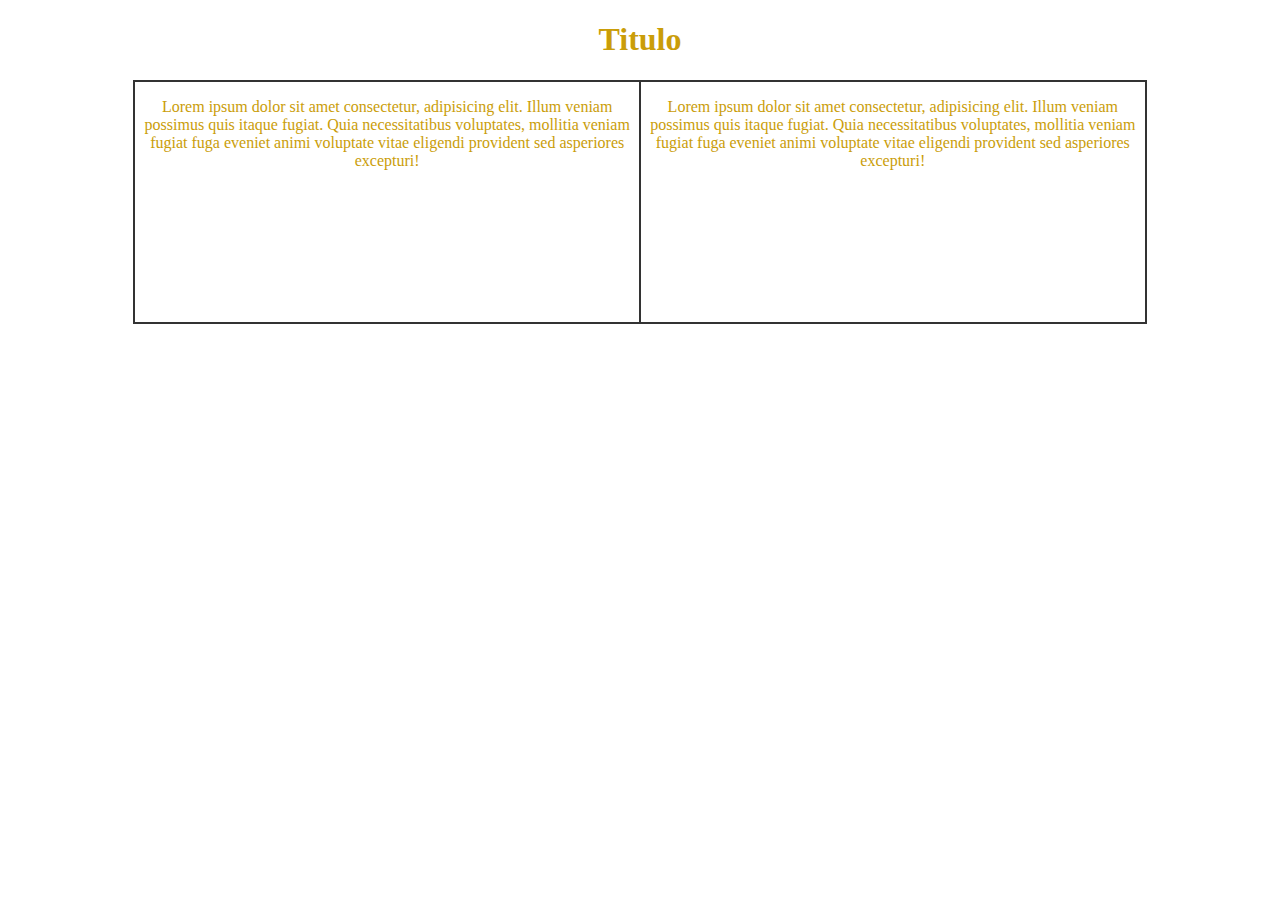
<file: DISPLAY-FLEX/index.html>
<!DOCTYPE html>
<html lang="en">
  <head>
    <meta charset="UTF-8" />
    <meta http-equiv="X-UA-Compatible" content="IE=edge" />
    <meta name="viewport" content="width=device-width, initial-scale=1.0" />
    <link rel="stylesheet" href="./assets/css/style.css" />
    <title>Document</title>
  </head>
  <body>
    <h1>Titulo</h1>
    <div class="container display-flex-row" style="height: auto">
      <div>
        <p>
          Lorem ipsum dolor sit amet consectetur, adipisicing elit. Illum veniam
          possimus quis itaque fugiat. Quia necessitatibus voluptates, mollitia
          veniam fugiat fuga eveniet animi voluptate vitae eligendi provident
          sed asperiores excepturi!
        </p>
      </div>
      <div>
        <p>
          Lorem ipsum dolor sit amet consectetur, adipisicing elit. Illum veniam
          possimus quis itaque fugiat. Quia necessitatibus voluptates, mollitia
          veniam fugiat fuga eveniet animi voluptate vitae eligendi provident
          sed asperiores excepturi!
        </p>
      </div>
    </div>
  </body>
</html>
</file>
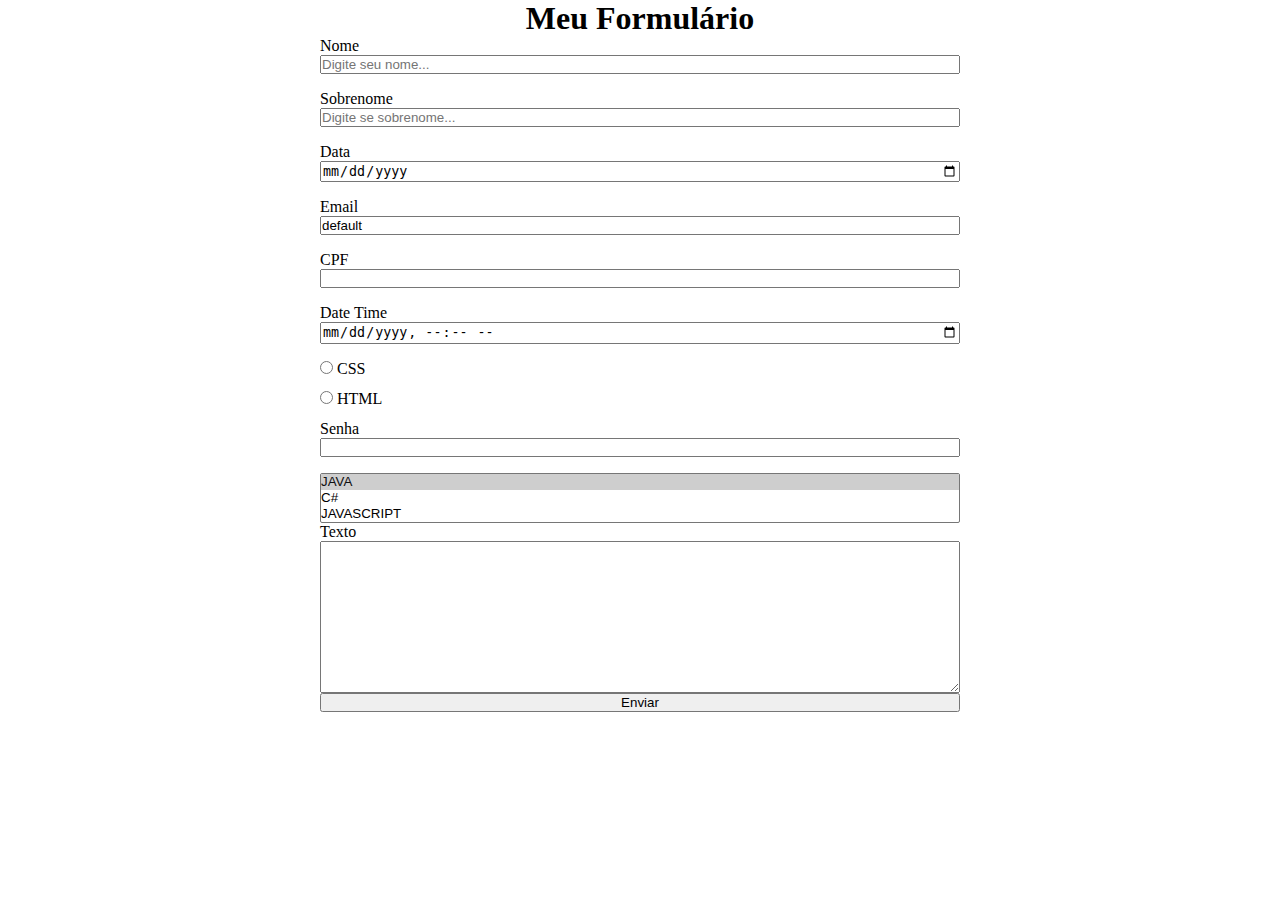
<file: FORMULARIO/index.html>
<!DOCTYPE html>
<html lang="en">
  <head>
    <meta charset="UTF-8" />
    <meta http-equiv="X-UA-Compatible" content="IE=edge" />
    <meta name="viewport" content="width=device-width, initial-scale=1.0" />
    <link rel="stylesheet" href="assets/css/reset.css" />
    <link rel="stylesheet" href="./assets/css/style.css" />
    <title>Document</title>
  </head>
  <body>
    <h1>Meu Formulário</h1>
    <form action="" method="POST">
      <!--o label deixa a caixinha do formulário com escrita dentro-->
      <label for="fnome">Nome</label>
      <input
        type="text"
        id="fnome"
        name="fnome"
        placeholder="Digite seu nome..."
        required
        pattern="[A-Za-zé ]+$"
        title="Somente letras neste campo"
      />
      <label for="fsobrenome">Sobrenome</label>
      <input
        type="text"
        id="fsobrenome"
        name="fsobrenome"
        placeholder="Digite se sobrenome..."
        required
      />
      <label for="fdate">Data</label>
      <input type="date" id="fdate" name="fdate" required />
      <label for="femail">Email</label>
      <input type="email" name="femail" value="default" required />
      <label for="fcpf">CPF</label>
      <input
        type="text"
        name="fcpf"
        required
        data-mask="000.000.000-00"
        data-mask-selectonfocus="true"
        pattern="[0-9]{3}.[0-9]{3}.[0-9]{3}-[0-9]{2}"
        maxlength="14"
      />
      <!--o maxlength limita a quantidade de dígitos que o usuário pode colocar no campo-->

      <label for="fdatetime">Date Time</label>
      <input type="datetime-local" id="fdatetime" />

      <label>
        <input type="radio" id="fradiocss" name="fradio" value="CSS" />
        CSS
      </label>
      <label>
        <input type="radio" id="fradiohtml" name="fradio" value="HTML" />
        HTML
      </label>

      <label for="fsenha">Senha</label>
      <input type="password" id="fsenha" name="fsenha" required />
      <label for="flinguagens"></label>
      <select name="linguagens" id="flinguagens" name="linguagens" size="3">
        <option value="JAVA" selected>JAVA</option>
        <option value="C#">C#</option>
        <option value="JAVASCRIPT">JAVASCRIPT</option>
      </select>
      <label for="ftexto">Texto</label>
      <textarea name="ftexto" id="ftexto" cols="30" rows="10"></textarea>

      <input type="submit" name="submit" value="Enviar" />
    </form>
  </body>
</html>
</file>
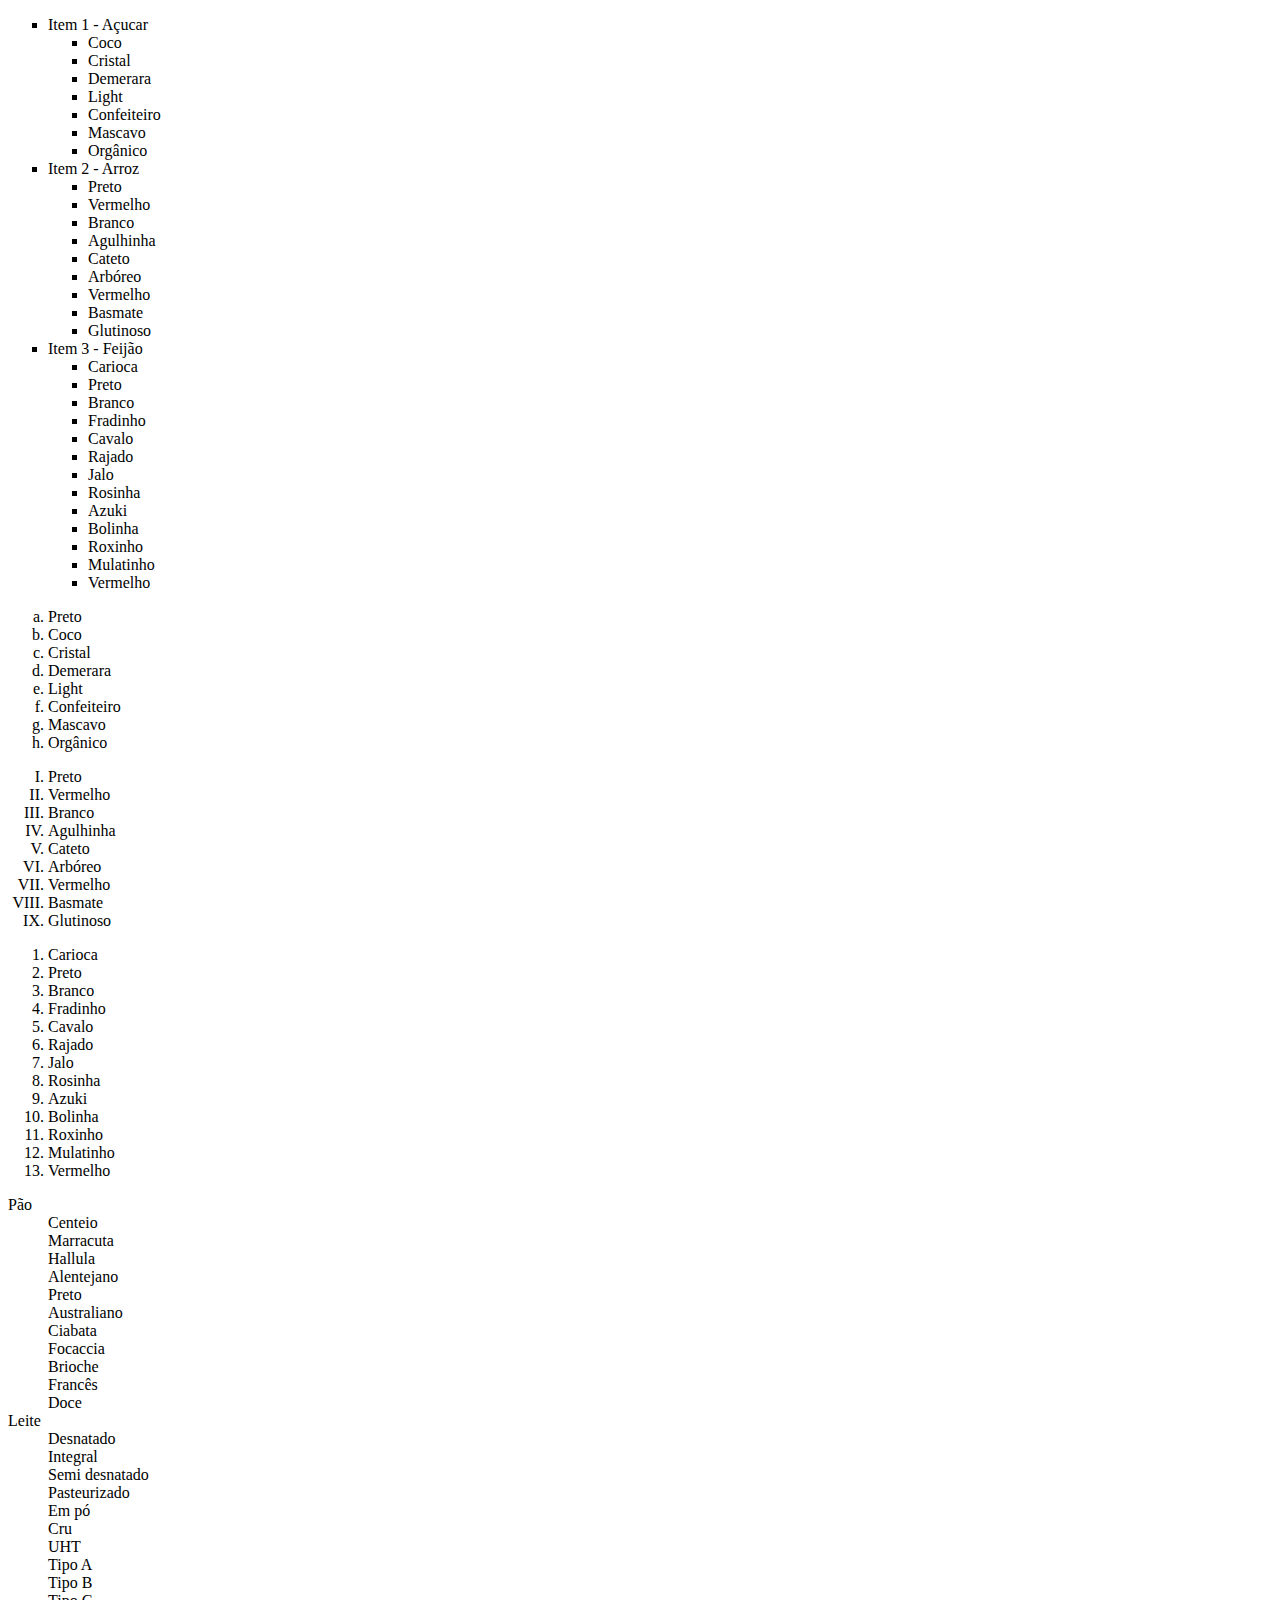
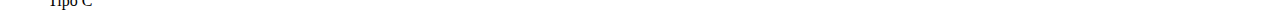
<file: LISTA/index.html>
<!DOCTYPE html>
<html lang="en">
<head>
    <meta charset="UTF-8">
    <meta http-equiv="X-UA-Compatible" content="IE=edge">
    <meta name="viewport" content="width=device-width, initial-scale=1.0">
    <link rel="stylesheet" href="./assets/style/style.css">
    <title>Lista</title>
</head>
<body>
    <!--Lista não ordenada-->
    <ul>
        <li>Item 1 - Açucar</li>
        <ul>
            <li>Coco</li>
            <li>Cristal</li>
            <li>Demerara</li>
            <li>Light</li>
            <li>Confeiteiro</li>
            <li>Mascavo</li>
            <li>Orgânico</li>
        </ul>
        
        <li>Item 2 - Arroz</li>
        <ul>
            <li>Preto</li>
            <li>Vermelho</li>
            <li>Branco</li>
            <li>Agulhinha</li>
            <li>Cateto</li>
            <li>Arbóreo</li>
            <li>Vermelho</li>
            <li>Basmate</li>
            <li>Glutinoso</li>
        </ul>

        <li>Item 3 - Feijão</li>
        <ul>
            <li>Carioca</li>
            <li>Preto</li>
            <li>Branco</li>
            <li>Fradinho</li>
            <li>Cavalo</li>
            <li>Rajado</li>
            <li>Jalo</li>
            <li>Rosinha</li>
            <li>Azuki</li>
            <li>Bolinha</li>
            <li>Roxinho</li>
            <li>Mulatinho</li>
            <li>Vermelho</li>
        </ul>
        
    </ul>
    <!--Lista ordenada.  Por um padrão a lista vem com números ou criar um type A ou a ou i ou I-->
    <ol type="a">
        <li>Preto</li>
        <li>Coco</li>
        <li>Cristal</li>
        <li>Demerara</li>
        <li>Light</li>
        <li>Confeiteiro</li>
        <li>Mascavo</li>
        <li>Orgânico</li>
    </ol>
   
    <ol type="I">
        <li>Preto</li>
        <li>Vermelho</li>
        <li>Branco</li>
        <li>Agulhinha</li>
        <li>Cateto</li>
        <li>Arbóreo</li>
        <li>Vermelho</li>
        <li>Basmate</li>
        <li>Glutinoso</li>
    </ol>

    <ol>
        <li>Carioca</li>
        <li>Preto</li>
        <li>Branco</li>
        <li>Fradinho</li>
        <li>Cavalo</li>
        <li>Rajado</li>
        <li>Jalo</li>
        <li>Rosinha</li>
        <li>Azuki</li>
        <li>Bolinha</li>
        <li>Roxinho</li>
        <li>Mulatinho</li>
        <li>Vermelho</li>
    </ol>

    <!--Lista de descrição-->

    <dl>
        <dt>Pão</dt>
        <dd>Centeio</dd>
        <dd>Marracuta</dd>
        <dd>Hallula</dd>
        <dd>Alentejano</dd>
        <dd>Preto</dd>
        <dd>Australiano</dd>
        <dd>Ciabata</dd>
        <dd>Focaccia</dd>
        <dd>Brioche</dd>
        <dd>Francês</dd>
        <dd>Doce</dd>

        <dt>Leite</dt>
        <dd>Desnatado</dd>
        <dd>Integral</dd>
        <dd>Semi desnatado</dd>
        <dd>Pasteurizado</dd>
        <dd>Em pó</dd>
        <dd>Cru</dd>
        <dd>UHT</dd>
        <dd>Tipo A</dd>
        <dd>Tipo B</dd>
        <dd>Tipo C</dd>

    </dl>
    
</body>
</html>
</file>
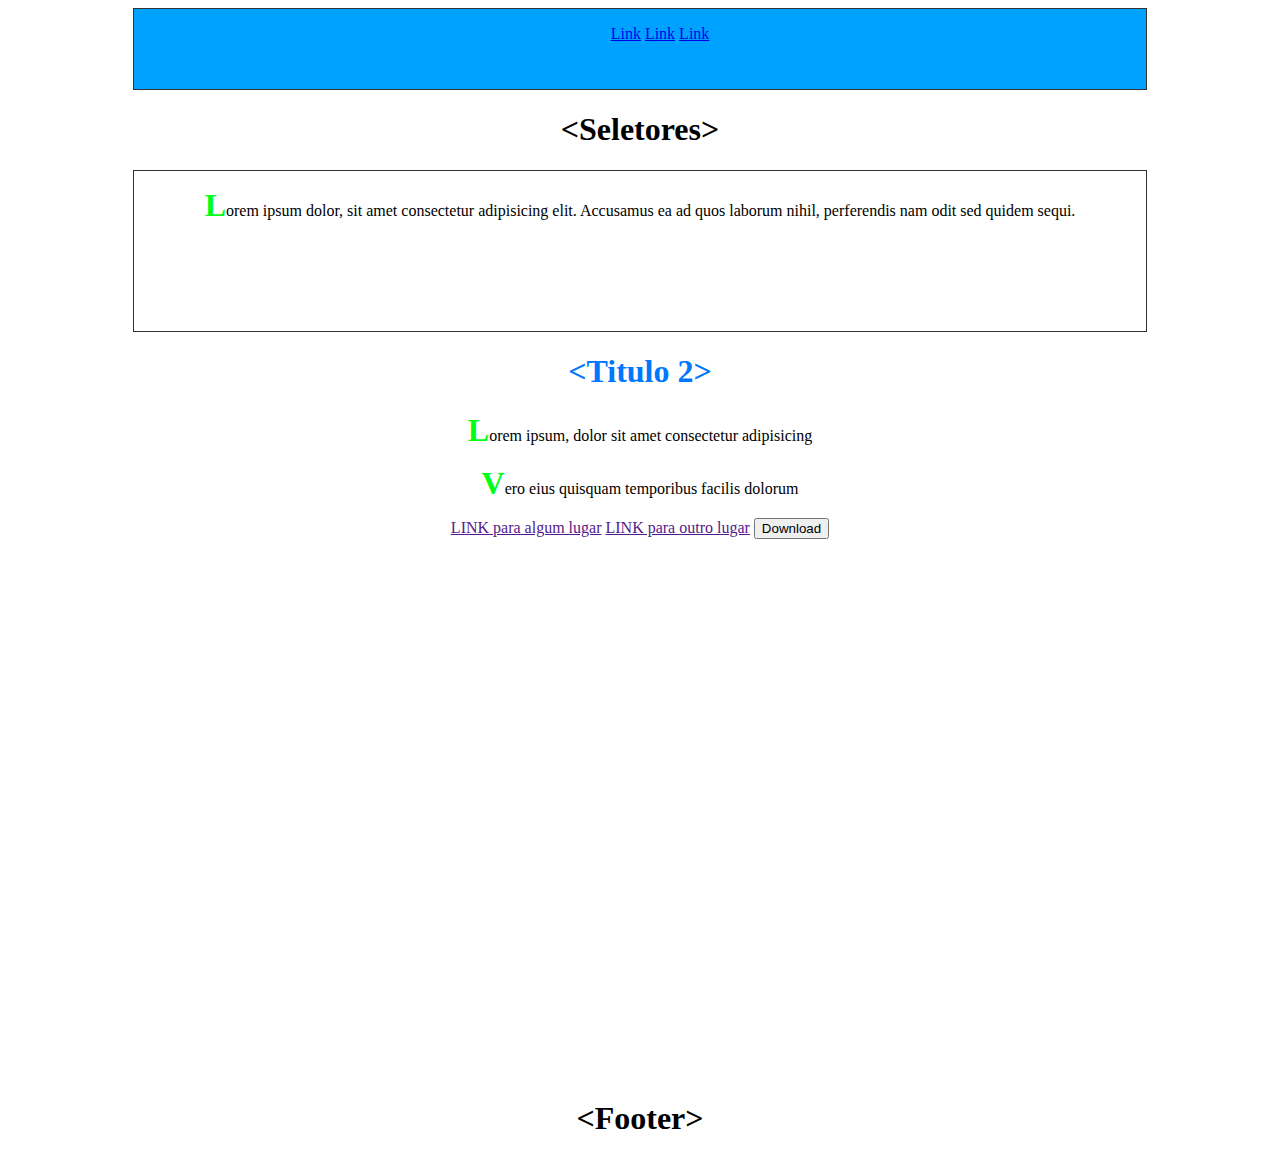
<file: SELETORES/index.html>
<!DOCTYPE html>
<html lang="en">
  <head>
    <meta charset="UTF-8" />
    <meta http-equiv="X-UA-Compatible" content="IE=edge" />
    <meta name="viewport" content="width=device-width, initial-scale=1.0" />
    <link rel="stylesheet" href="./assets/css/style.css" />
    <title>Document</title>
    <style>
      p::first-letter {
        color: #00ff15;
        font-size: 2rem;
        font-weight: bold;
      }
      h1::before {
        content: '<';
      }
      h1::after {
        content: '>';
      }
      ::selection {
        background-color: #ffee00;
        color: #0077ff;
      }

      [class*='ti'] {
        color: #0077ff;
      }

      h1 {
        display: block;
      }

      #position {
        top: 2rem;
        left: 4rem;
      }

      #fixed {
        background-color: rgb(0, 162, 255);
        position: sticky;
        top: 0;
      }

      li {
        display: inline;
      }
    </style>
  </head>
  <body>
    <div class="container a-10" id="fixed" style="height: 5rem">
      <ul>
        <li><a href="http://google.com.br">Link</a></li>
        <li><a href="#footer">Link</a></li>
        <li><a href="#titulo">Link</a></li>
      </ul>
    </div>
    <h1 id="titulo">Seletores</h1>
    <div class="container a-10" id="position">
      <p>
        Lorem ipsum dolor, sit amet consectetur adipisicing elit. Accusamus ea
        ad quos laborum nihil, perferendis nam odit sed quidem sequi.
      </p>
    </div>
    <h1 class="titulo-teste">Titulo 2</h1>
    <p>Lorem ipsum, dolor sit amet consectetur adipisicing</p>
    <p>Vero eius quisquam temporibus facilis dolorum</p>
    <a href="" target="_self" title="flowers mais alguma"
      >LINK para algum lugar</a
    >
    <a href="" target="_blank" title="alguma">LINK para outro lugar</a>
    <button onclick="document.getElementById('fixed').style.display = 'block';">
      Download
    </button>
    <br />
    <br />
    <br />
    <br />
    <br />
    <br />
    <br />
    <br />
    <br />
    <br />
    <br />
    <br />
    <br />
    <br />
    <br />
    <br />
    <br />
    <br />
    <br />
    <br />
    <br />
    <br />
    <br />
    <br />
    <br />
    <br />
    <br />
    <br />
    <br />
    <br />
    <br />
    <h1 id="footer">Footer</h1>
  </body>
</html>
</file>
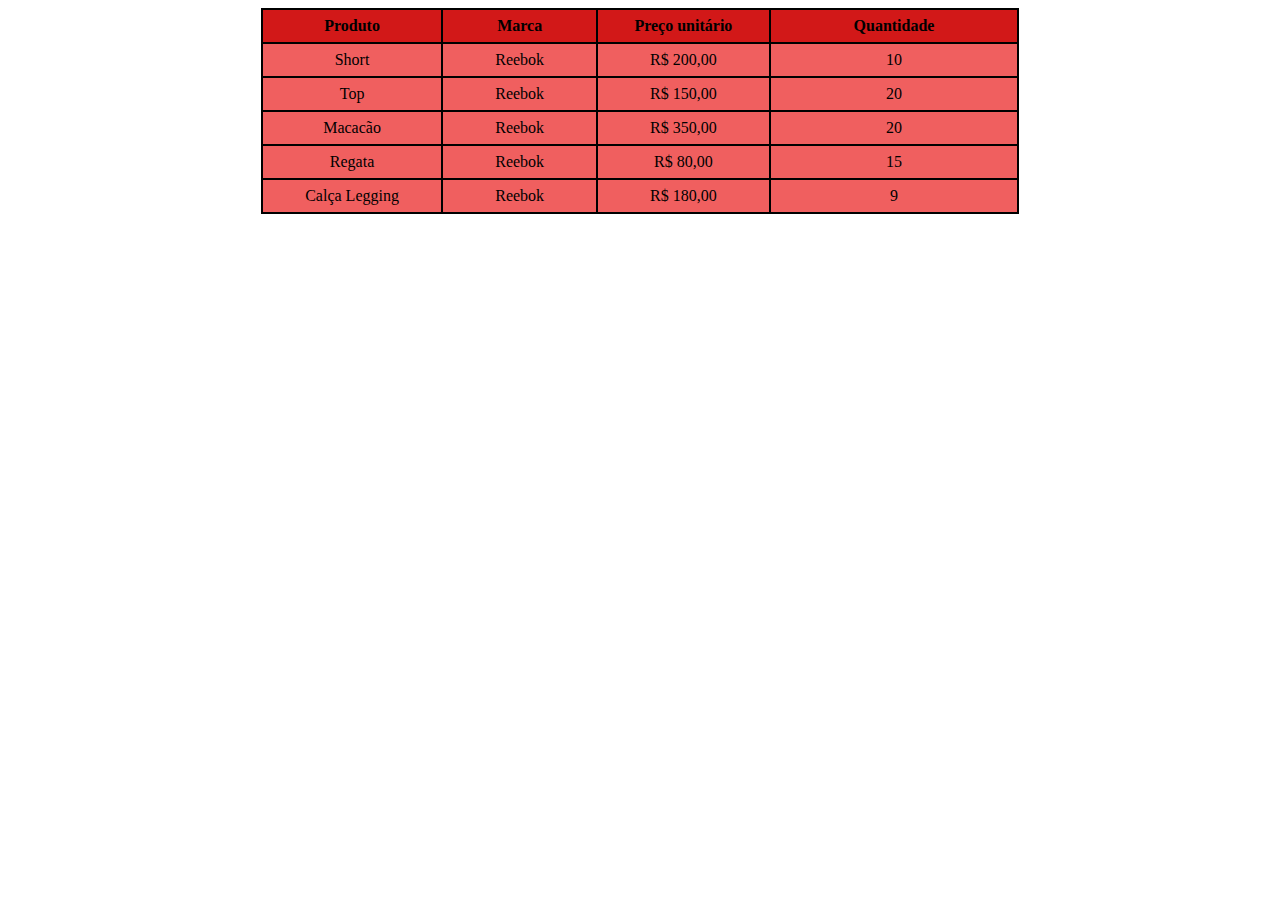
<file: TABELA/index.html>
<!DOCTYPE html>
<html lang="en">
<head>
    <meta charset="UTF-8">
    <meta http-equiv="X-UA-Compatible" content="IE=edge">
    <meta name="viewport" content="width=device-width, initial-scale=1.0">

    <link rel="stylesheet" href="./assets/css/style.css">

    <title>TABELA</title>
</head>

<body>

    <table>

        <tr>
            <th class="C-Prod">Produto</th>
            <th class="C-Mar">Marca</th>
            <th class="C-Pre">Preço unitário</th>
            <th class="C-Qnt">Quantidade</th>
        </tr>

        <tr>
            <td>Short</td>
            <td>Reebok</td>
            <td>R$ 200,00</td>
            <td>10</td>
        </tr>

        <tr>
            <td>Top</td>
            <td>Reebok</td>
            <td> R$ 150,00</td>
            <td>20</td>
        </tr>

        <tr>
            <td>Macacão</td>
            <td>Reebok</td>
            <td> R$ 350,00</td>
            <td>20</td>
        </tr>
        
        <tr>
            <td>Regata</td>
            <td>Reebok</td>
            <td> R$ 80,00</td>
            <td>15</td>
        </tr>

        <tr>
            <td>Calça Legging</td>
            <td>Reebok</td>
            <td> R$ 180,00</td>
            <td>9</td>
        </tr>
    </table>
    
</body>


</html>
</file>
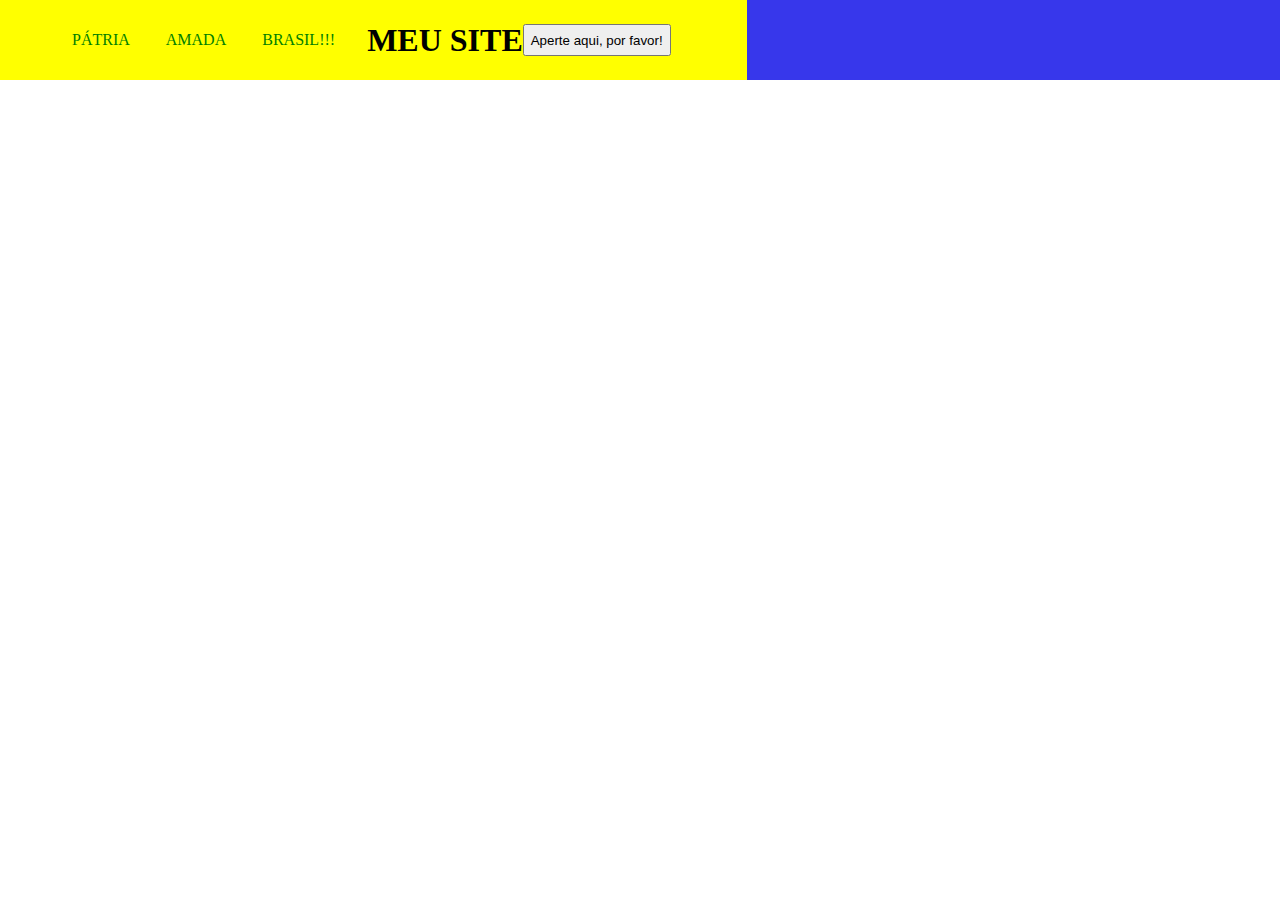
<file: TAGS/index.html>
<!DOCTYPE html>
<html lang="en">
<head>
    <meta charset="UTF-8">
    <meta http-equiv="X-UA-Compatible" content="IE=edge">
    <meta name="viewport" content="width=device-width, initial-scale=1.0">

    <link rel="stylesheet" href="./assets/style/style.css">


    <title>Tag</title>
</head>
<body>
    <div class="container-header">
        <div class="left-side">
            <ul>
                <li>PÁTRIA</li>
                <li>AMADA</li>
                <Li>BRASIL!!!</Li>
            </ul>

            <h1>MEU SITE</h1>
            
            <button>Aperte aqui, por favor!</button>
        
        </div>
        <div class="right-side">
            
        </div>
        
    </div>
    
</body>
</html>
</file>
<file: DISPLAY-FLEX/assets/css/style.css>
body {
  text-align: center;
}

.display-flex-row {
  display: flex;
  align-items: center;
  justify-content: center;
}

/*.display-flex-column{
  display: flex;
  flex-direction: column;
  justify-content: center;
  align-items: center;
}*/

.container {
  width: 80%;
  margin: auto;
  border: 1px solid #333;
}

.a-25 {
  height: 25rem;
}

.a-10 {
  height: 10rem;
}

.container div {
  width: 50%;
  height: 15rem;
  border: 1px solid #333;
}

@media only screen and (max-width: 600px) {
  .container {
    flex-direction: column;
    border: none;
  }

  .container div {
    background-color: #ff0080;
    height: 25rem;
  }

  body {
    font-size: 12px;
  }
}

@media only screen and (min-width: 601px) and (max-width: 700px) {
  body {
    background-color: #5c7388;
  }
}

@media only screen and (min-width: 600px), (min-width: 800px) {
  body {
    color: #ca9d09;
  }
}
</file>
<file: FORMULARIO/assets/css/style.css>
body {
  text-align: center;
}

input {
  margin-bottom: 1rem;
}

form {
  width: 50%;
  margin: auto;
  display: flex;
  flex-direction: column;
}

form label {
  text-align: left;
}
</file>
<file: LISTA/assets/style/style.css>
ul{
    list-style-type: square;
    
}

/* quando eu uso a , para separar eu quero que todos recebam a estilização do css, mas quando colocamos sem a vírgula, só os ul com li que receberão. Neste caso o li dos ol não receberão a estilização:

ul li{
    display: inline;

}
*/
</file>
<file: SELETORES/assets/css/style.css>
body {
  text-align: center;
}

.display-flex-row {
  display: flex;
  align-items: center;
  justify-content: center;
}

.display-flex-column {
  display: flex;
  flex-direction: column;
  justify-content: center;
  align-items: center;
}

.container {
  width: 80%;
  max-width: 1024px;
  margin: auto;
  border: 1px solid #333;
}

.a-25 {
  height: 25rem;
}

.a-10 {
  height: 10rem;
}

.container div {
  width: 50%;
  height: inherit;
  border: 1px solid #333;
}
</file>
<file: TABELA/assets/css/style.css>
table, th, td{
    border: 2px solid black;
    border-collapse: collapse;
    width: 30px;
    height: 30px;
}

table{
    width: 60%;
    margin: auto; /*pra centralizar*/
}

tr{
    margin: auto;
    background-color: rgba(238, 79, 79, 0.911);
    text-align: center;
}

.C-Prod{
    background-color: rgba(206, 16, 16, 0.897);
}
.C-Mar{
    background-color: rgba(206, 16, 16, 0.897);
}
.C-Pre{
    background-color: rgba(206, 16, 16, 0.897);
}
.C-Qnt{
    background-color: rgba(206, 16, 16, 0.897); 
}
</file>
<file: TAGS/assets/style/style.css>
Body{
    margin: 0;
}

.container-header{
    display: flex;
    background-color:yellow;
    width: 100%;
    height: 5rem;
   /*border-radius: 20px; */
}

.left-side{
    display: flex;
    align-items: center;/*Ssó funciona com o display flex. Ele alinha verticalmente
    justify-content: space-around; /*vai ajustar as palavras dentro do bloco*/
    width: 70%;
    height: inherit;
   /* border-radius: 20px; */
}
.left-side ul{
    color: green;
    margin-right: 2rem;
    list-style-type: none;
    line-height: 3rem;
}

.left-side ul li{
    display: inline; /* esse fez com que a frase PATRIA AMADA BRASIL ficasse em linha, sem este display inline estava:display: 
    PATRIA
    AMADA
    BRASIL!*/
    margin-left: 2rem; /*deu um espaçamento nas palavras.*/

}

.right-side{
    width: 50%;
    height: inherit;
    background-color: rgb(55, 55, 235);
   /*border-radius: 20px; */
}

button{
    height: 2rem;
}
</file>
